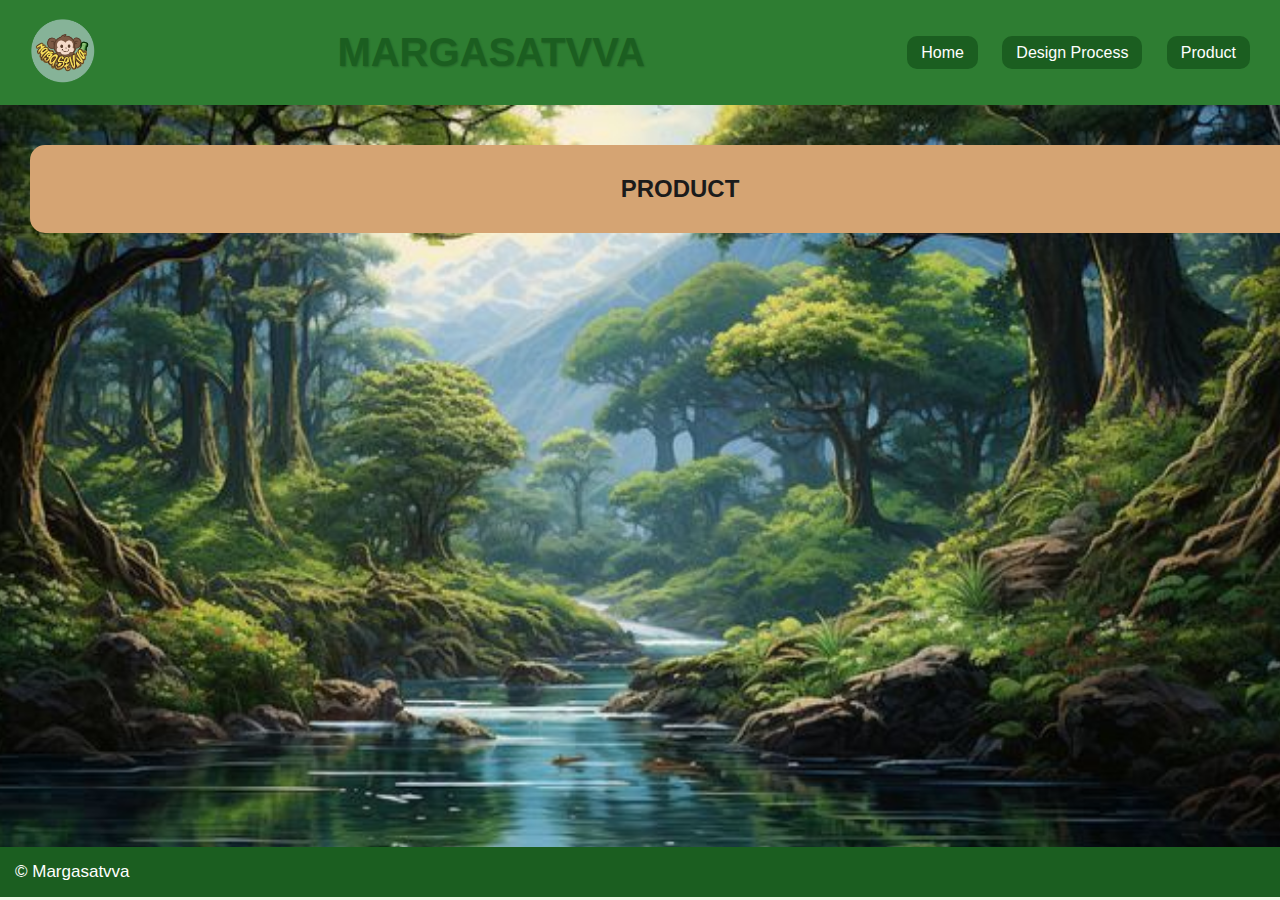
<file: product.html>
<!DOCTYPE html>
<html lang="id">
<head>
  <meta charset="UTF-8">
  <meta name="viewport" content="width=device-width, initial-scale=1.0">
  <title>Product</title>
  <link rel="stylesheet" href="style.css">
</head>
<body>

  <header>
    <div class="logo">
  <img src="logoh.png" alt="Logo Margasatvva" style="height: 65px;">
</div>
<h1 class="judul">MARGASATVVA</h1>
    <nav>
      <a href="index.html">Home</a>
      <a href="design-process.html">Design Process</a>
      <a href="product.html">Product</a>
    </nav>
  </header>

  <section class="main" style="grid-template-columns: 1fr;">
    <div class="box">
      PRODUCT
    </div>

    <section class="product-game">
  <iframe src="https://scratch.mit.edu/projects/1186213916/embed" allowtransparency="true" width="1300" height="550" frameborder="0" scrolling="no" allowfullscreen></iframe>
</a>
</section>
   

  </section>

  <footer>
    © Margasatvva
  </footer>

</body>
</html>
</file>
<file: style.css>
:root {
  --green: #2e7d32;
  --light-green: #a5d6a7;
  --dark: #1b5e20;
  --tan: #d7ccc8;
  --cream: #f1f8e9;
}

body {
  margin: 0;
  font-family: Arial, sans-serif;
  background-color: var(--cream);
  color: #1b1b1b;
}

body {
  background-image:url("background.jpg.jpg");
  background-size: cover;
  background-position: center;
  background-repeat: no-repeat;
}

header {
  display: flex;
  justify-content: space-between;
  align-items: center;
  padding: 15px 30px;
  background-color: var(--green);
  color: white;
}

.logo img {
  height: 65px;
}

.judul {
  text-align: left;
  font-size: 40px;
  color: var(--dark);
  margin-top: 15px;
  margin-bottom: 15px;
  font-weight: bold;
  font-family: 'Trebuchet MS', sans-serif;
  text-shadow: 1px 1px 2px rgba(0, 0, 0, 0.2);
}

.judul {
  text-align: center;
}

.maskot-img {
  width: 100%;
  max-width: 700px;
  height: auto;
  display: block;
  margin: 0 auto;
  border-radius: 15px;
  box-shadow: 0 4px 8px rgba(0,0,0,0.2);
}

nav a {
  margin-left: 20px;
  text-decoration: none;
  color: white;
  padding: 8px 14px;
  background-color: var(--dark);
  border-radius: 10px;
  transition: background-color 0.3s;
}

nav a:hover {
  background-color: var(--light-green);
  color: #1b1b1b;
}

.main {
  display: grid;
  grid-template-columns: 2fr 1fr;
  gap: 20px;
  padding: 40px 30px;
}

.box {
  background-color:#D5A473;
  border-radius: 15px;
  padding: 30px;
  font-size: 24px;
  font-weight: bold;
  text-align: center;
}

.canva-embed-card {
  display: flex;
  justify-content: center;
  align-items: center; 
  margin: 20px auto;
  border-radius: 30px;
  box-shadow: 0 4px 12px rgba(0,0,0,0.2);
}

.canva-embed-card {
    margin-top: 100px;
    margin-bottom: 100px;
    max-width: 1275px;
    width: 1500px;
    height: 1000px;
    margin-right: 100px;
    margin-left: 20px;
    border: none; 
}

.bottom {
  grid-column: span 2;
  display: flex;
  justify-content: center;
}

footer {
  background-color:#1b5e20;
  padding: 15px;
  text-align: left;
  font-size: 17px;
  color: #ffffff;
}
</file>
